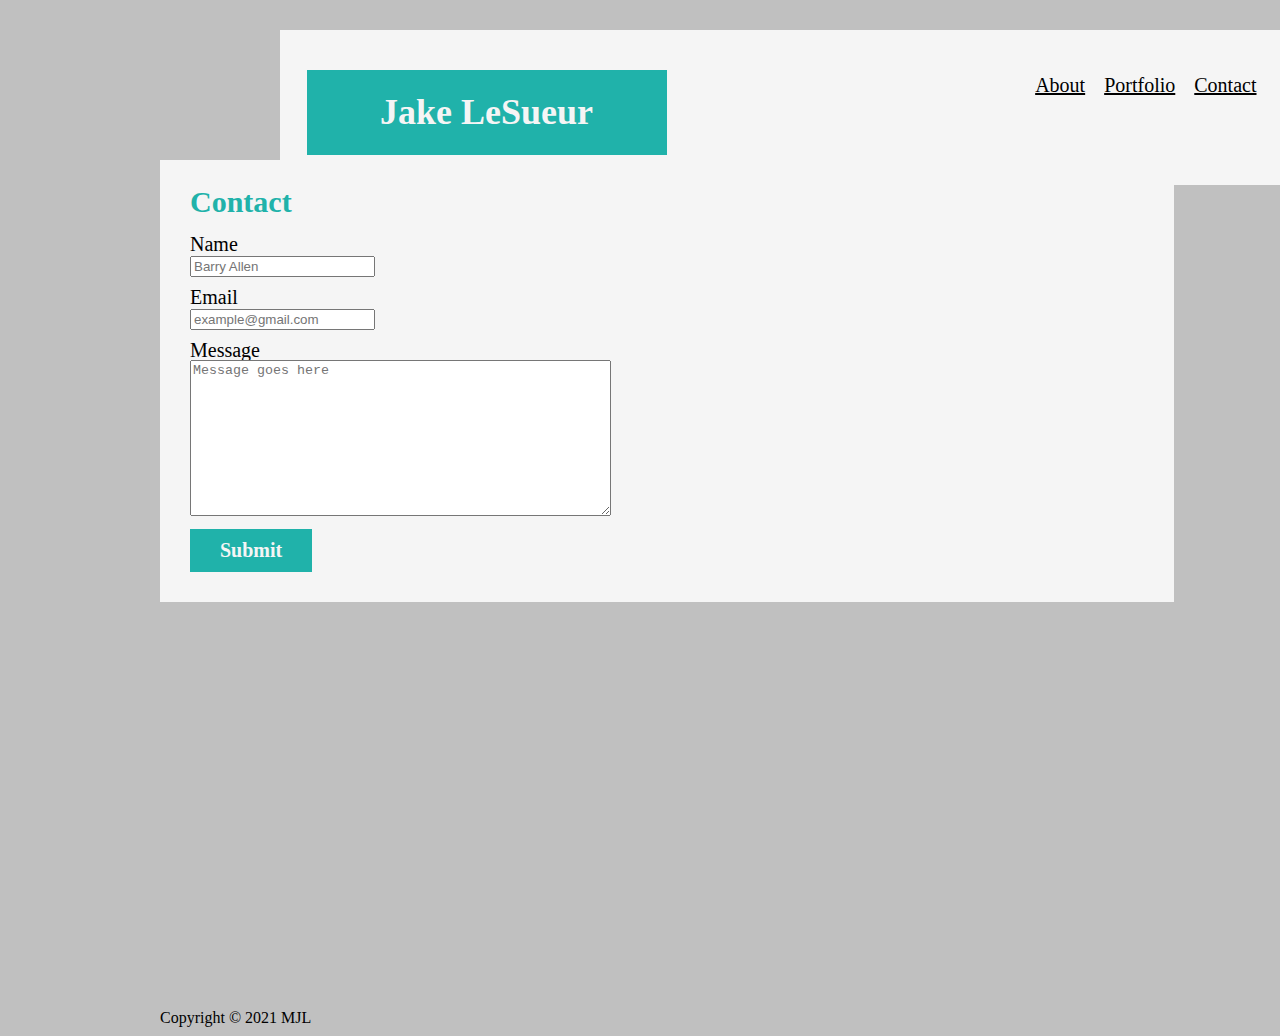
<file: contact.html>
<html lang="en">
<head>
    <meta charset="UTF-8">
    <meta http-equiv="X-UA-Compatible" content="IE=edge">
    <meta name="viewport" content="width=device-width, initial-scale=1.0">
    <title>Contact | Marshall J LeSueur</title>
    <link rel="stylesheet" type="text/css" href="assets/css/style.css">
    <link rel="stylesheet" type="text/css" href="assets/css/reset.css">
</head>
<body>

    <header id="masthead">
        <div class="container">
            <a href="index.html" id="logo">Jake LeSueur</a>
            <nav>
                <a href="index.html">About</a>
                <a href="portfolio.html">Portfolio</a>
                <a href="contact.html">Contact</a>
            </nav>
        </div>
    </header>

    <div id="main-container" class="container">
        <section class="main-section">
            <h1> <span id="contact">Contact</span></h1>

            <form id="contact-form">
                <ul>
                    <li>
                        <label for="name">Name</label> <br>
                        <input type="text" id="name" placeholder="Barry Allen" required>
                    </li>
                    <li>
                        <label for="email">Email</label> <br>
                        <input type="email" id="email" placeholder="example@gmail.com" required>
                    </li>
                    <li>
                        <label for="message">Message</label> <br>
                        <textarea name="message" id="message" cols="50" rows="10" placeholder="Message goes here" required></textarea>
                    </li>
                </ul>
                <input type="submit">
            </form>

        </section>
    </div>

    <footer>
        <div class="container">
          Copyright &copy; 2021 MJL
        </div>
      </footer>
    
</body>
</html>
</file>
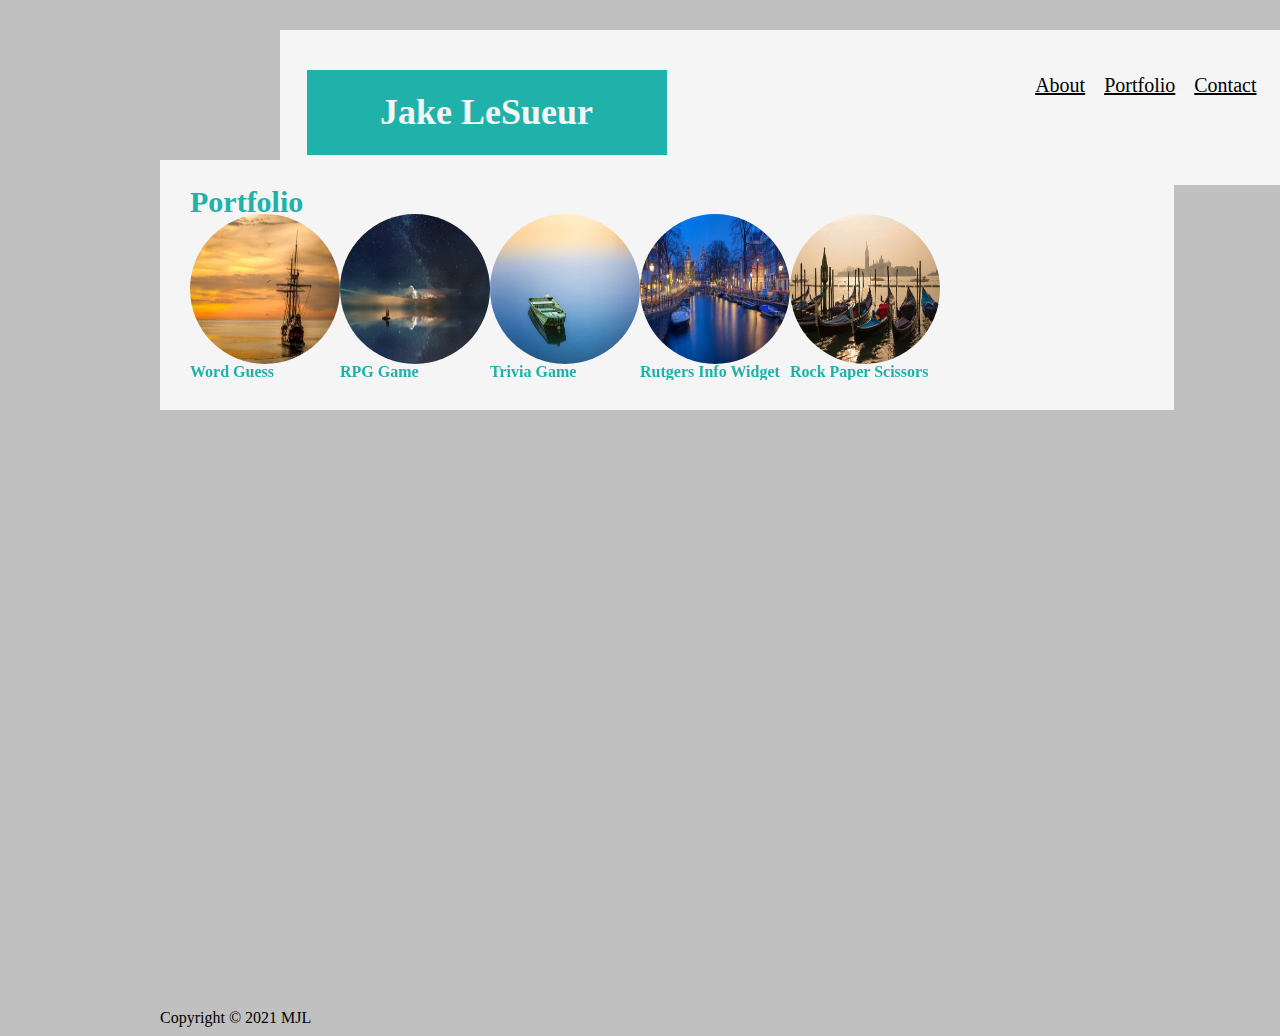
<file: portfolio.html>
<html lang="en">

<head>
    <meta charset="UTF-8">
    <meta http-equiv="X-UA-Compatible" content="IE=edge">
    <meta name="viewport" content="width=device-width, initial-scale=1.0">
    <title>Portfolio | Marshall J LeSueur</title>
    <link rel="stylesheet" type="text/css" href="assets/css/style.css">
    <link rel="stylesheet" type="text/css" href="assets/css/reset.css">
</head>

<body>

    <header id="masthead">
        <div class="container">
            <a href="index.html" id="logo">Jake LeSueur</a>
            <nav>
                <a href="index.html">About</a>
                <a href="portfolio.html">Portfolio</a>
                <a href="contact.html">Contact</a>
            </nav>
        </div>
    </header>

    <div id="main-container" class="container">
        <section class="main-section">
            <h1> <span id="portfolio">Portfolio</span> </h1>

            <div class="work">
                <img src="./assets/images/boat_1.jpg" alt="Word Guess">
                <h3><span id="word-guess">Word Guess</span></h3>
            </div>

            <div class="work">
                <img src="./assets/images/boat_2.jpg" alt="RPG Game">
                <h3><span id="rpg-game">RPG Game</span></h3>
            </div>

            <div class="work">
                <img src="./assets/images/boat_3.jpg" alt="Trivia Game">
                <h3><span id="trivia-game">Trivia Game</span></h3>
            </div>

            <div class="work">
                <img src="./assets/images/boat_4.jpg" alt="Rutgers Info Widget">
                <h3><span id="rutgers">Rutgers Info Widget</span></h3>
            </div>

            <div class="work">
                <img src="./assets/images/boat_5.jpg" alt="Rock Paper Scissors">
                <h3><span id="rock-paper-scissors">Rock Paper Scissors</span> </h3>
            </div>
        </section>
    </div>

    <footer>
        <div class="container">
            Copyright &copy; 2021 MJL
        </div>
    </footer>

</body>

</html>
</file>
<file: assets/css/style.css>
body {
    background-color: silver;
}


#about-me {
    font-size: 30px;
    line-height: 80%;
}

#contact {
    font-size: 30px;
    line-height: 80%;
    color: lightseagreen;
    font-weight: 900;
}

#portfolio {
    font-size: 30px;
    line-height: 80%;
    color: lightseagreen;
    font-weight: 700;
}

.container {
    width: 100%;
    max-width: 960px;
    margin: 0 auto;
    clear: both;
    padding: 10px;
}

#masthead {
    position: fixed;
    width: 1013px;
    overflow: auto;
    margin-top: 30px;
    margin-left: 280px;
    margin-right: 20px;
    padding: 30px 0 30px;
    background: whitesmoke;
}

#logo {
    float: left;
    width: 360px;
    background: lightseagreen;
    font-family: Georgia, 'Times New Roman', Times, serif;
    font-size: 36px;
    font-weight: bolder;
    line-height: 85px;
    text-align: center;
    text-decoration: none;
    color: whitesmoke;
    
}

nav {
    float:right;
}

nav a {
    display: inline-block;
    padding: 5px;
    padding-right: 10px;
    font-size: 20px;
    color: black;
}


#main-container {
    padding-top: 160px;
    min-height: calc(100vh - 70px);
}

.main-section {
    float: left;
    width: 100%;
}

.main-section {
    float: left;
    width: 100%;
    max-width: 954px;
    padding: 30px;
    margin: 0 0 40px;
    background: whitesmoke;
}

#about-me {
    padding-bottom:20px;
    font-size: 36px;
    color: lightseagreen;
    font-weight: 700;
    padding-left: 45px;
}

img {
    width: 100px;
    height: 100px;
    margin: 10px;
    border-radius: 50%;
    float: left;
}

#contact-form ul {
    margin-top: 20px;
}

#contact-form li {
    margin-bottom: 10px;
    font-size: 20px;
}

input[type=submit] {
    padding: 10px 30px;
    font-size: 20px;
    font-family: Georgia, 'Times New Roman', Times, serif;
    font-weight: bold;
    color: whitesmoke;
    background: lightseagreen;
    border: 0 none;
}

.work img {
    height: 150px;
    width: 150px;
    border-radius: 50%;
}

.work {
    position: relative;
    float: left;
    overflow: auto;
}

#word-guess, #rpg-game, #trivia-game, #rutgers, #rock-paper-scissors {
    color: lightseagreen;
    font-weight: bold;
    font-size: 16px;
}

@media screen and (max-width: 768px) {
    body{
        background-color: #ccc;
    }

    #about-me,
    #logo {
        font-family: cursive;
    }

}
</file>
